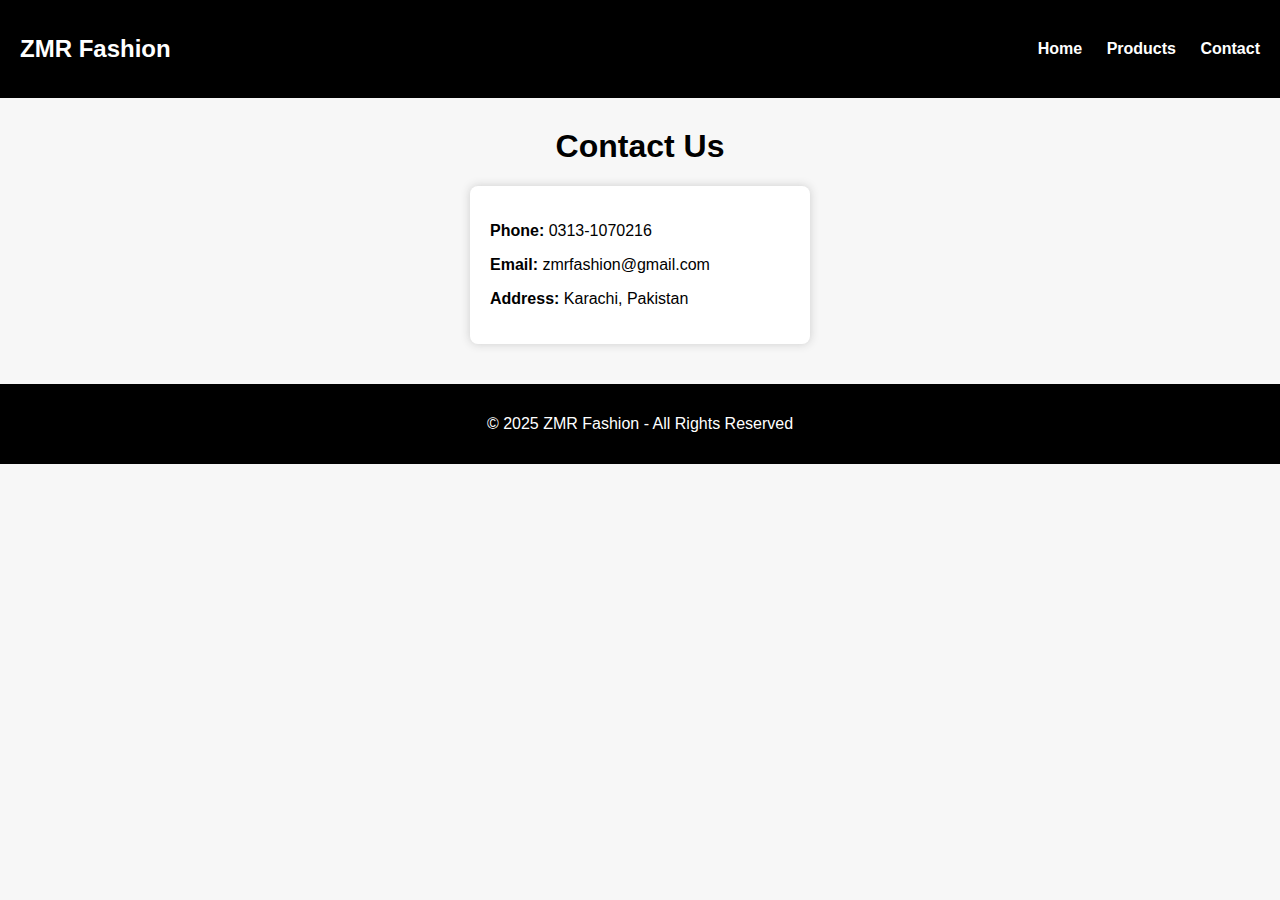
<file: contact.html>
<!DOCTYPE html>
<html lang="en">
<head>
    <meta charset="UTF-8">
    <meta name="viewport" content="width=device-width, initial-scale=1.0">
    <title>ZMR Fashion - Contact</title>
    <link rel="stylesheet" href="style.css">
</head>
<body>

<header>
    <h2>ZMR Fashion</h2>
    <nav>
        <a href="index.html">Home</a>
        <a href="products.html">Products</a>
        <a href="contact.html">Contact</a>
    </nav>
</header>

<h1 class="page-title">Contact Us</h1>

<section class="contact-box">
    <p><b>Phone:</b> 0313-1070216</p>
    <p><b>Email:</b> zmrfashion@gmail.com</p>
    <p><b>Address:</b> Karachi, Pakistan</p>
</section>

<footer>
    <p>© 2025 ZMR Fashion - All Rights Reserved</p>
</footer>

</body>
</html>
</file>
<file: style.css>
body {
    margin: 0;
    font-family: Arial;
    background: #f7f7f7;
}

header {
    background: black;
    color: white;
    padding: 15px 20px;
    display: flex;
    justify-content: space-between;
    align-items: center;
}

nav a {
    color: white;
    margin-left: 20px;
    text-decoration: none;
    font-weight: bold;
}

.hero {
    background: url('https://via.placeholder.com/1500x400') no-repeat center/cover;
    padding: 70px;
    text-align: center;
    color: white;
    background-color: #333;
}

.products {
    display: grid;
    grid-template-columns: repeat(3, 1fr);
    gap: 20px;
    padding: 30px;
}

.card {
    background: white;
    padding: 15px;
    border-radius: 8px;
    box-shadow: 0 0 10px #ccc;
    text-align: center;
}

.card img {
    width: 100%;
    border-radius: 8px;
}

.page-title {
    text-align: center;
    margin-top: 30px;
}

.contact-box {
    background: white;
    width: 300px;
    margin: 20px auto;
    padding: 20px;
    border-radius: 8px;
    box-shadow: 0 0 10px #ccc;
    text-align: left;
}

footer {
    background: black;
    color: white;
    text-align: center;
    padding: 15px;
    margin-top: 40px;
}
.whatsapp-btn {
    background: #25D366;
    color: white;
    padding: 12px 18px;
    border-radius: 8px;
    text-decoration: none;
    font-weight: bold;
    position: fixed;
    bottom: 20px;
    right: 20px;
}
</file>
